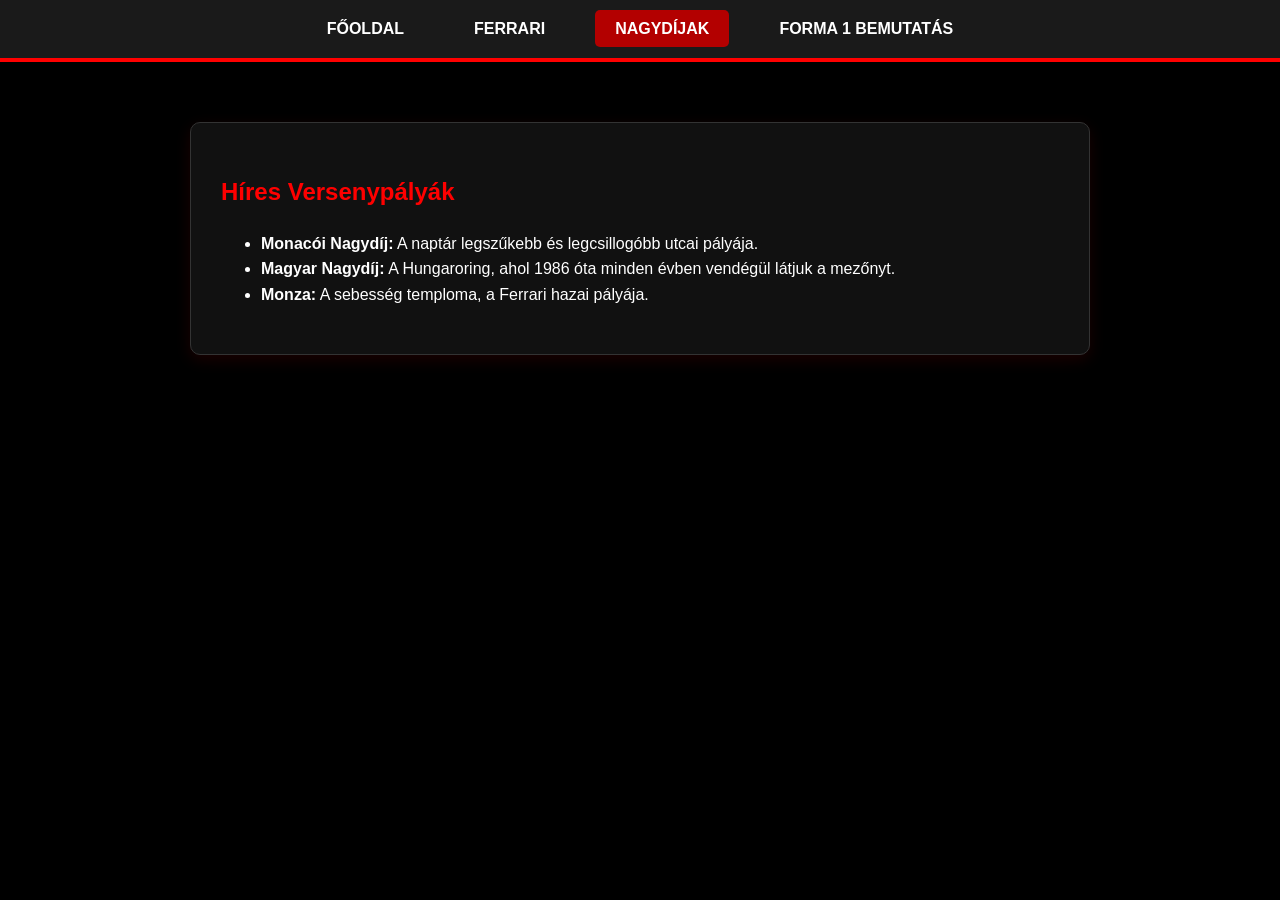
<file: nagydijak.html>
<!DOCTYPE html>
<html lang="hu">
<head>
    <meta charset="UTF-8">
    <meta name="viewport" content="width=device-width, initial-scale=1.0">
    <title>F1 Nagydíjak</title>
    <link rel="stylesheet" href="style.css">
</head>
<body>

    <header>
        <nav>
            <ul>
                <li><a href="index.html">Főoldal</a></li>
                <li><a href="ferrari.html">Ferrari</a></li>
                <li><a href="nagydijak.html" class="active">Nagydíjak</a></li>
                <li><a href="f1bemutat.html" >Forma 1 bemutatás</a></li>
            </ul>
        </nav>
    </header>

    <main>
        <section class="content-box">
            <h2>Híres Versenypályák</h2>
            <ul>
                <li><strong>Monacói Nagydíj:</strong> A naptár legszűkebb és legcsillogóbb utcai pályája.</li>
                <li><strong>Magyar Nagydíj:</strong> A Hungaroring, ahol 1986 óta minden évben vendégül látjuk a mezőnyt.</li>
                <li><strong>Monza:</strong> A sebesség temploma, a Ferrari hazai pályája.</li>
            </ul>
        </section>
    </main>

</body>
</html>
</file>
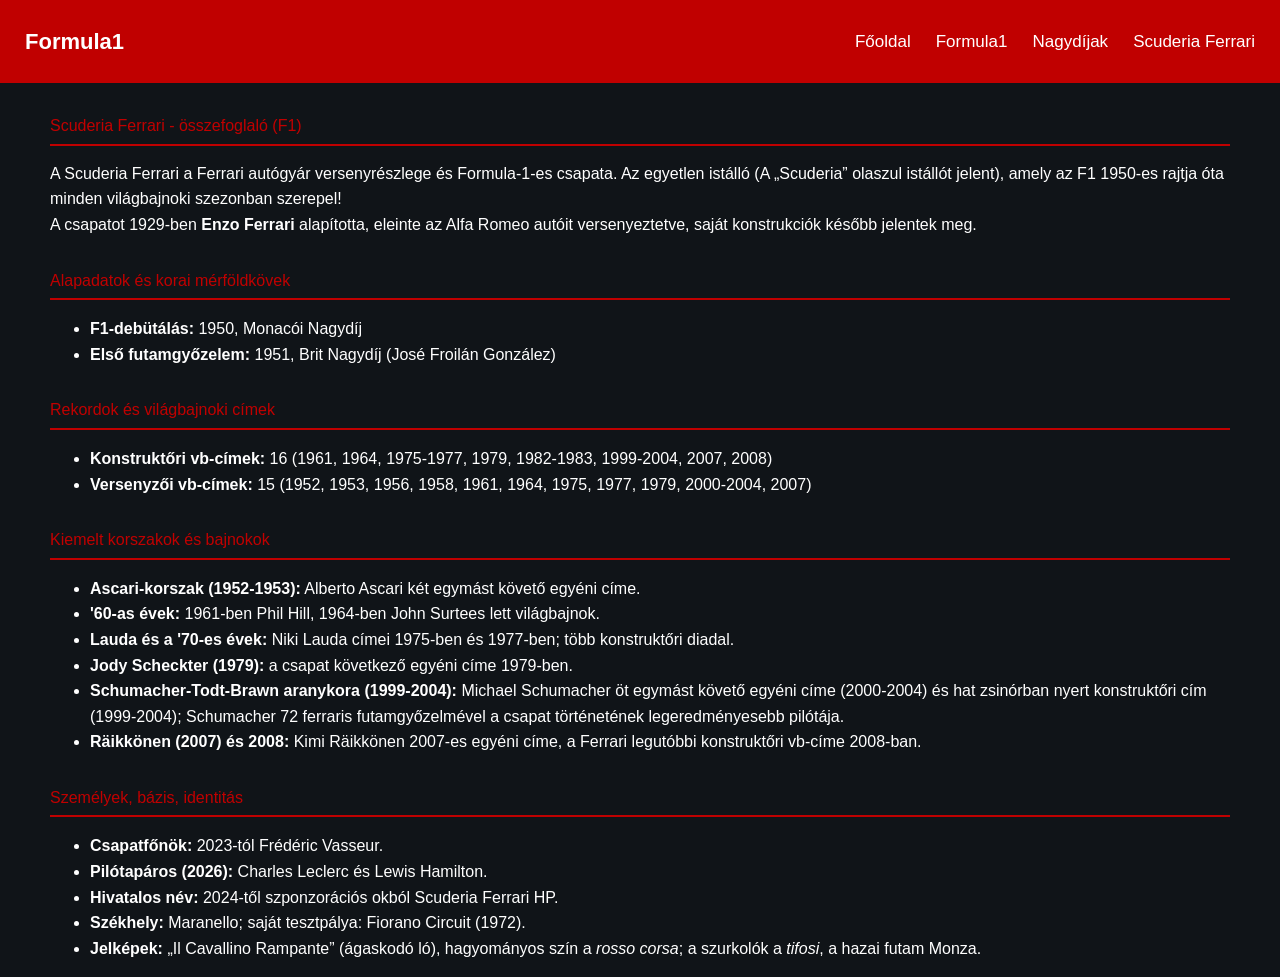
<file: scuderiaferrari.html>
<!DOCTYPE html>
<html lang="en">
<head>
    <meta charset="UTF-8">
    <meta http-equiv="X-UA-Compatible" content="IE=edge">
    <meta name="viewport" content="width=device-width, initial-scale=1.0">
    <link rel="stylesheet" href="f1.css">
    <script src="script.js"></script>
    <title>Scuderia Ferrari</title>
</head>
<body>
  <nav class="navbar">
    <div class="logo">Formula1</div>

    <ul class="menu">
        <li><a href="fo.html">Főoldal</a></li>
        <li><a href="index.html">Formula1</a></li>
        <li><a href="#nagydijak">Nagydíjak</a></li>
        <li><a href="scuderiaferrari.html">Scuderia Ferrari</a></li>
    </ul>
</nav>

<div class="szoveg"> 
    
  <p class="cim">Scuderia Ferrari - összefoglaló (F1)</p>
    <p>
      A Scuderia Ferrari a Ferrari autógyár versenyrészlege és Formula-1-es csapata.
      Az egyetlen istálló (A „Scuderia” olaszul istállót jelent), amely az F1 1950-es rajtja óta minden világbajnoki szezonban szerepel!<br>
      A csapatot 1929-ben <strong>Enzo Ferrari</strong> alapította,
      eleinte az Alfa Romeo autóit versenyeztetve, saját konstrukciók később jelentek meg.
    </p>

   
      <p class="cim">Alapadatok és korai mérföldkövek</p>
      <ul>
        <li><strong>F1-debütálás:</strong> 1950, Monacói Nagydíj </li>
        <li><strong>Első futamgyőzelem:</strong> 1951, Brit Nagydíj (José Froilán González) </li>
      </ul>
    

    
      <p class="cim">Rekordok és világbajnoki címek</p>
      <ul>
        <li>
          <strong>Konstruktőri vb-címek:</strong> 16
          (1961, 1964, 1975-1977, 1979, 1982-1983, 1999-2004, 2007, 2008)
        </li>
        <li>
          <strong>Versenyzői vb-címek:</strong> 15
          (1952, 1953, 1956, 1958, 1961, 1964, 1975, 1977, 1979, 2000-2004, 2007)
        </li>
      </ul>
    

    
      <p class="cim">Kiemelt korszakok és bajnokok </p>
      <ul>
        <li>
          <strong>Ascari-korszak (1952-1953):</strong> Alberto Ascari két egymást követő egyéni címe. 
        </li>
        <li>
          <strong>'60-as évek:</strong> 1961-ben Phil Hill, 1964-ben John Surtees lett világbajnok. 
        </li>
        <li>
          <strong>Lauda és a '70-es évek:</strong> Niki Lauda címei 1975-ben és 1977-ben; több konstruktőri diadal. 
        </li>
        <li>
          <strong>Jody Scheckter (1979):</strong> a csapat következő egyéni címe 1979-ben. 
        </li>
        <li>
          <strong>Schumacher-Todt-Brawn aranykora (1999-2004):</strong>
          Michael Schumacher öt egymást követő egyéni címe (2000-2004) és hat zsinórban nyert konstruktőri cím (1999-2004);
          Schumacher 72 ferraris futamgyőzelmével a csapat történetének legeredményesebb pilótája. 
        </li>
        <li>
          <strong>Räikkönen (2007) és 2008:</strong> Kimi Räikkönen 2007-es egyéni címe, a Ferrari legutóbbi konstruktőri vb-címe 2008-ban. 
        </li>
      </ul>
    

    
      <p class="cim">Személyek, bázis, identitás</p>
      <ul>
        <li><strong>Csapatfőnök:</strong> 2023-tól Frédéric Vasseur. </li>
        <li><strong>Pilótapáros (2026):</strong> Charles Leclerc és Lewis Hamilton. </li>
        <li><strong>Hivatalos név:</strong> 2024-től szponzorációs okból Scuderia Ferrari HP. </li>
        <li><strong>Székhely:</strong> Maranello; saját tesztpálya: Fiorano Circuit (1972). </li>
        <li>
          <strong>Jelképek:</strong> „Il Cavallino Rampante” (ágaskodó ló), hagyományos szín a
          <em>rosso corsa</em>; a szurkolók a <em>tifosi</em>, a hazai futam Monza. 
        </li>
      </ul>
    

    </div> 

</body>
</html>
</file>
<file: style.css>
body {
    font-family: 'Segoe UI', Tahoma, Geneva, Verdana, sans-serif;
    background-color: #000000; 
    color: #ffffff; 
    margin: 0;
    padding: 0;
    line-height: 1.6;
}


header {
    background-color: #1a1a1a;
    border-bottom: 4px solid #ff0000; 
    padding: 1rem 0;
    position: sticky;
    top: 0;
    z-index: 1000;
}

nav ul {
    list-style: none;
    display: flex;
    justify-content: center;
    margin: 0;
    padding: 0;
}

nav li {
    margin: 0 15px;
}

nav a {
    text-decoration: none;
    color: white;
    font-weight: bold;
    text-transform: uppercase;
    padding: 10px 20px;
    border-radius: 5px;
    transition: all 0.3s ease; 
}


nav a:hover {
    background-color: #ff0000;
    color: white;
    box-shadow: 0 0 15px #ff0000;
}


.active {
    background-color: #b30000;
}


main {
    max-width: 900px;
    margin: 40px auto;
    padding: 20px;
}

.content-box {
    background-color: #111111;
    border: 1px solid #333;
    padding: 30px;
    border-radius: 10px;
    box-shadow: 0 5px 15px rgba(255, 0, 0, 0.1);
}

h1, h2, h3 {
    color: #ff0000;
}

.hero {
    text-align: center;
    margin-bottom: 50px;
}

img {
    max-width: 100%;
    height: auto;
    border-radius: 8px;
    border: 2px solid #ff0000;
    margin: 20px 0;
    display: block;
}

.text-section {
    margin-bottom: 40px;
    text-align: justify;
}

.image-caption {
    font-size: 0.9rem;
    color: #888;
    text-align: center;
    font-style: italic;
    margin-top: -10px;
    margin-bottom: 20px;
}

nav ul {
    flex-wrap: wrap; 
}



.kerdes {
    background: rgb(189, 9, 9);
    border-radius: 12px;
    padding-left: 20px;
    padding-top: 10px;
    padding-bottom: 15px;
    padding-right: 20px;
    margin-bottom: 20px;
    box-shadow: 0 4px 10px rgb(197, 9, 9);
    text-align: center;
  }
  
  .kerdes p {
    font-weight: bold;
    margin-bottom: 15px;
  }
  
  
    .valaszok label span{
    display: block;
    padding: 10px 15px;
    margin-bottom: 8px;
    border-radius: 8px;
    border: 2px solid transparent;
    background: var(--light);
    cursor: pointer;
    transition: 0.2s;
  }
  
    .valaszok span:hover {
    border: 1px solid black;
  }


    #result {
    color: #ffffff;
    text-align: center;
    font-size: 22px;
    font-weight: bold;
    margin-top: 20px;
  }

    
.valaszok input[type="radio"] {
    display: none;
}


.valaszok input[type="radio"]:checked + span {
    background: black;
    color: white;
  }
  
  .button {
    display: inline-block;
    padding: 10px 20px;
    font-size: 20px;
    cursor: pointer;
    text-decoration: none;
    color: #fff;
    background-color: #04AA6D;
    border: none;
    border-radius: 15px;
    box-shadow: 0 9px #999;
    text-align: center;   
    display: block;
    margin: 20px auto;

  }
  
  .button:active {
    box-shadow: 0 5px #666;
    transform: translateY(4px);
  }
</file>
<file: f1.css>
body {
    font-family: Arial, sans-serif;
    line-height: 1.6;
    margin: 40px;
    color: white;
    background-color: #101418;
}

.cim {
    color: #c00000;
    margin-bottom: 10px;
    margin-top: 30px;
    border-bottom: 2px solid #c00000;
    padding-bottom: 5px;
}

p {
    margin: 15px 0;
}



body {
    margin: 0;
    font-family: Arial, sans-serif;
}


.navbar {
    background-color: #c00000;
    display: flex;
    justify-content: space-between;
    align-items: center;
    padding: 12px 25px;
    color: white;
}

.navbar .logo {
    font-size: 22px;
    font-weight: bold;
}

.menu {
    list-style: none;
    display: flex;
    gap: 25px;
}

.menu li a {
    color: white;
    text-decoration: none;
    font-size: 17px;
    transition: 0.3s;
}

.menu li a:hover {
    color: #220c0c;
}


.header img{
    text-align: center;
    margin: auto;
    display: block;
}
.szoveg{
    padding-right: 50px;
    padding-left: 50px;
}
</file>
